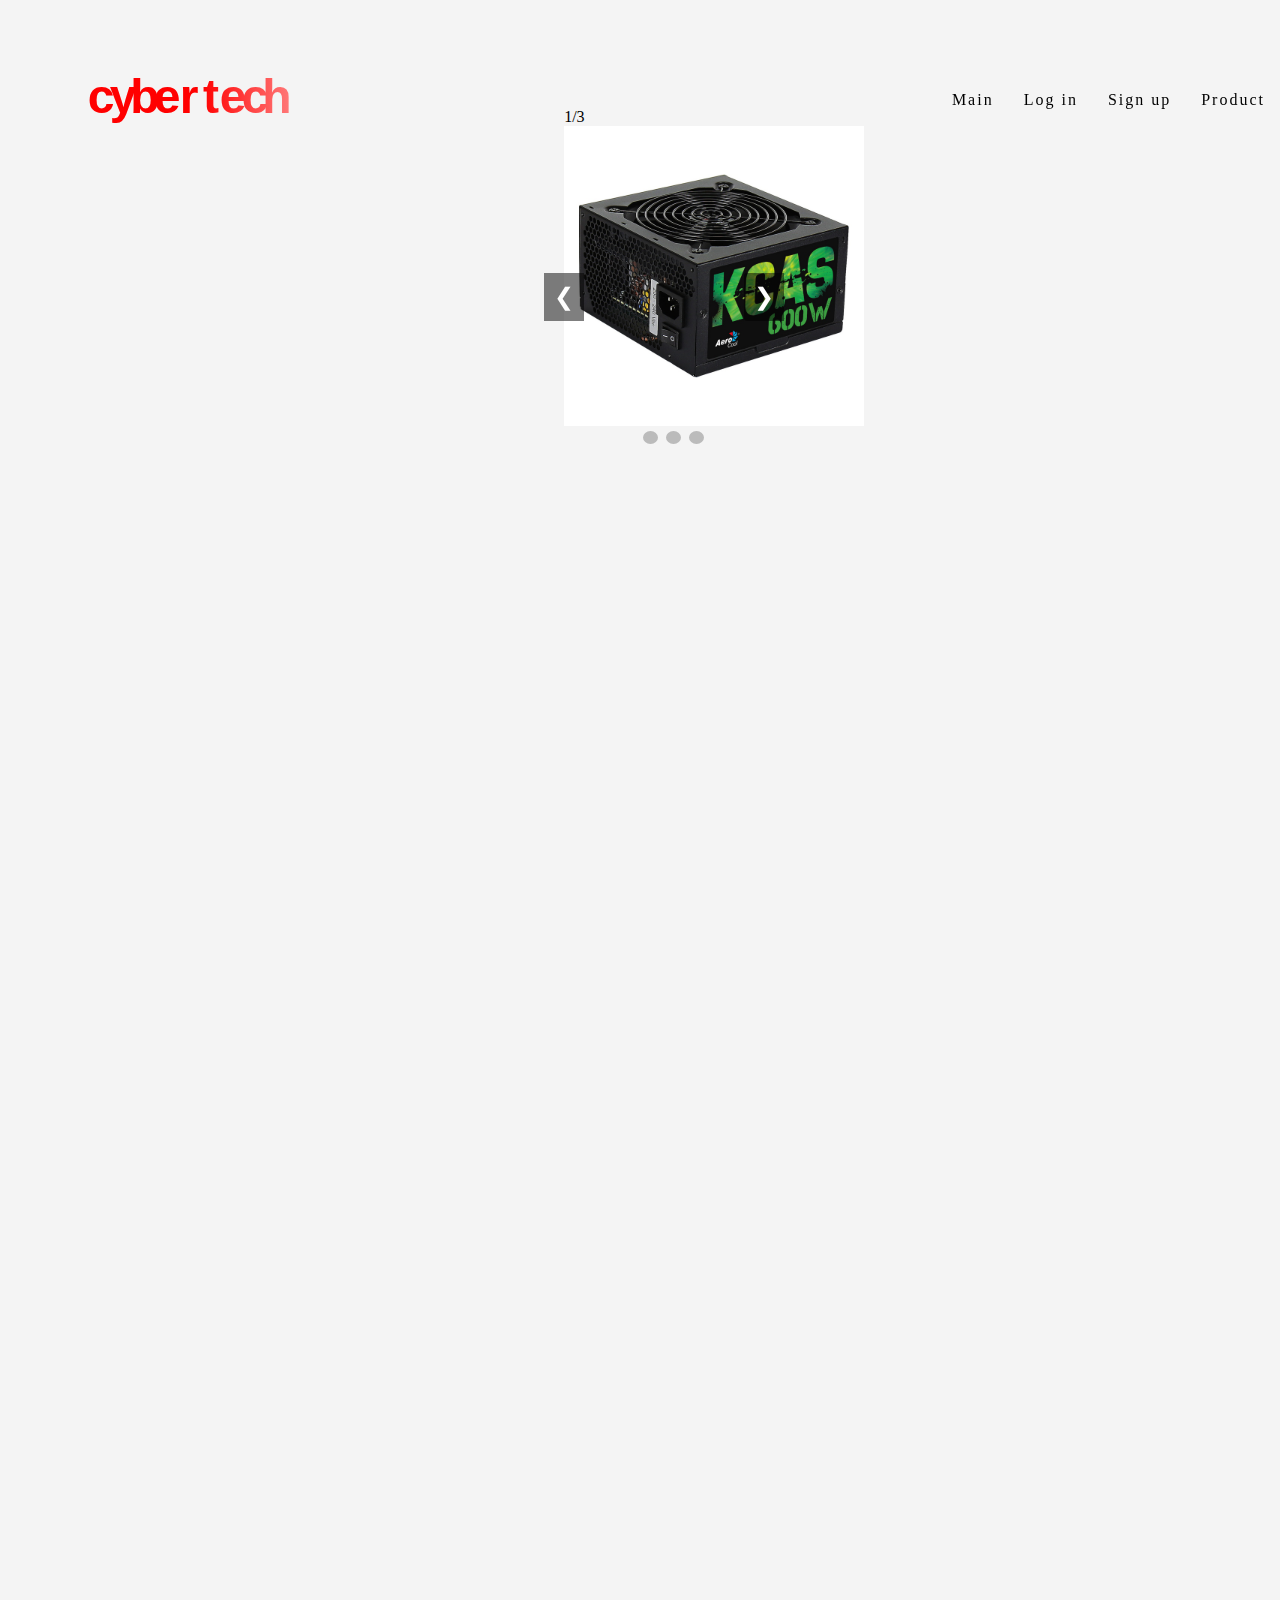
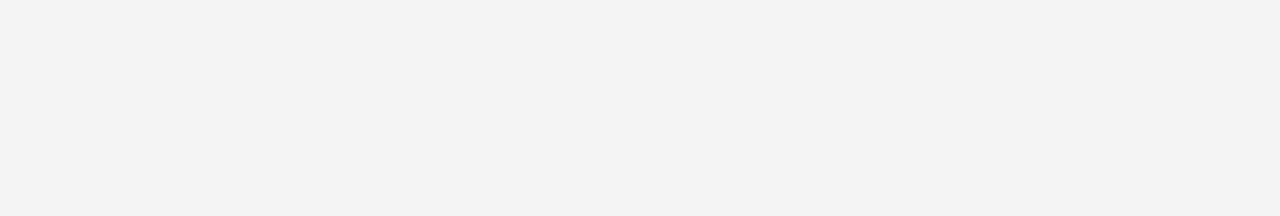
<file: index.html>
<!DOCTYPE html>
<html lang="en">
<head>
    <meta charset="UTF-8">
    <meta http-equiv="X-UA-Compatible" content="IE=edge">
    <meta name="viewport" content="width=device-width, initial-scale=1.0">
    <link rel="stylesheet" type="text/css" href="style.css">
    <title>Document</title>
</head>
<body>
    <header>
      <!-- logo created with a help of canvas-->
        <canvas id="logoCanvas" width="400" height="200"></canvas>

        <script>
          const canvas = document.getElementById('logoCanvas');
          const ctx = canvas.getContext('2d');
        
          // Setting logo styles
          const gradient = ctx.createLinearGradient(0, 0, canvas.width, 0);
          gradient.addColorStop(0, '#00ff00');
          gradient.addColorStop(1, '#ff00ff');
          ctx.fillStyle = gradient;
          ctx.font = 'bold 48px Arial';
          ctx.textAlign = 'center';
          ctx.textBaseline = 'middle';
        
          // logo's text
          const text = 'cybertech';
        
          // Rendering distorted text
          const x = canvas.width / 2;
          const y = canvas.height / 2;
          const distortion = 22;
          let gradientOffset = 0;
        
          function draw() {
            ctx.clearRect(0, 0, canvas.width, canvas.height);
        
            // Updating gradient position
            gradientOffset += 0.01;
            if (gradientOffset > 1) {
              gradientOffset = 0;
            }
        
            // apply gradient to the text
            const gradientWithOffset = ctx.createLinearGradient(
              0,
              0,
              canvas.width,
              0
            );
            gradientWithOffset.addColorStop(0, '#ff0000');

            gradientWithOffset.addColorStop(gradientOffset, '#ffffff');
            ctx.fillStyle = gradientWithOffset;
        
            //Rendering distorted text
            ctx.save();
            ctx.translate(x, y);
        
            for (let i = 0; i < text.length; i++) {
              const char = text[i];
              const charX = (i - text.length / 2) * distortion;
              ctx.fillText(char, charX, 0);
            }
        
            ctx.restore();
        
            // request for the next animation frame
            requestAnimationFrame(draw);
          }
        
          // Animation starter
          draw();
        </script>
    <nav>
   <ul >    
    <li><a class="menu" href="/">Main</a></li>
    <li><a class="reg" href="login/login.html">Log in</a></li>
    <li><a class="reg" href="form/form.html">Sign up</a></li>
    <li><a class="menu" href="products/product.html">Product</a></li>
    <li><a class="content"  href="cart/cart.html">Cart</a></li>
    <li><a class="content" href="profile/profile.html">Profile</a></li>

   </ul>
   </nav>
    </header>
    <!--slider with a 3 products-->
    <div class="slideshow-container">


      <div class="fade">
        <div class="numbertext">1/3</div>
        <img src="kcas.jpg" alt="motherboard aorus">
      </div>
      <div class="fade">
        <div class="numbertext">2/3</div>
        <img src="motherboard_aor.jpg" alt="aorus">
      </div>
      <div class="fade">
        <div class="numbertext">3/3</div>
        <img src="kpt.jpg" alt="rtx">
      </div>
      <!-- arrows -->
      <div class="arrows">
      <a class="next" onClick="plusSlides(1)">&#10095;</a>
      <a class="prev"  onClick="plusSlides(-1)">&#10094;</a>
    </div>
      <div class="dotlist">
        <div style="text-align: center;">
          <span class="dot" onClick="currentSlide(0)"></span>
          <span class="dot" onClick="currentSlide(1)"></span>
          <span class="dot" onClick="currentSlide(2)"></span>
        </div>
      </div>
    </div>
    <script src="slider.js"></script>
    
    
    <script>
        var token = localStorage.getItem('jwtToken');
        var reg = document.querySelectorAll('.reg')
        var isAuthenticated = token !== null && token !== undefined && token !== '';
        if (isAuthenticated) {
    // Пользователь авторизован, отобразить контент
    var links = document.querySelectorAll('.content')
      links[0].style.display = 'block'
      links[1].style.display = 'block'
      reg[0].style.display = 'none'
      reg[1].style.display = 'none'
    } else {
    // Пользователь не авторизован, скрыть контент
    var links = document.querySelectorAll('.content')
      links[0].style.display = 'none'
      links[1].style.display = 'none'
      reg[0].style.display = 'block'
      reg[1].style.display = 'block'
    }

    </script>



</body> 
</html>
</file>
<file: style.css>
:root
{
    background-color: #f4f4f4;
    --box-shadow:
    0 16px 24px 2px rgba(33,37,41,.02),
    0 6px 30px 5px rgba(33,37,41,.04),
    0 8px 10px -5px rgba(33,37,41,1);
    --border-radius: 4px;
}
img
{
    width: 300px;
}
.menu
{
    display: flex;
    flex-direction: row;

}

.menu a{
    display: block;
    margin: 0;
    padding: 5px;
    border-radius: 2px;
    width: 75px;
    text-align: center;
}
.menu a:hover{
    background-color: lightgrey;
}
.slideshow-container
{
    overflow: auto;
    display: grid;
    padding: 100px 0 100px 44%;
    margin: auto;

}
.fade{
    transition: display 0.3s ease-in-out;
}
.fade img
{
    transition: display 1s ease-in-out;
    height: 300px;
}

.next
{
    right: 0;
    border-radius: 3px 0 0 3px;
}
.prev:hover, next:hover{
    background-color: rgba(0,0,0,0.8);
}
.text
{
    color: #f2f2f2;
    font-size: 12px;
    padding: 8px 12px;
    position: absolute;
    top:0;
}

.dot
{
    cursor: pointer;
    height: 13px;
    width: 15px;
    margin:0 2px;
    background-color: #bbb;
    border-radius: 50%;
    display: inline-block;
    transition: background-color 0.6s ease;
}

.dot:active
{
    background-color: #717171;
}

.dotlist{

    width: 31%;

}


body
{
    min-height: 200vh;
}
header
{
    position: fixed;
    top: 0;
    left: 0;
    width: 100%;
    display: flex;
    justify-content: space-between;
    align-items: center;
    transition: 0.6s;
}
header .logo
{
    position: relative;
    font-weight: 700;
    color: black;
    text-decoration: none;
    font-size: 2em;
    text-transform: uppercase;
    letter-spacing: 2px;
    transition: 0.6s;
}
header ul
{
    position: relative;
    display: flex;
    justify-content: center;
    align-items: center;
}
header ul li
{
    position: relative;
    list-style: none;
}
header ul li a
{
    position: relative;
    margin: 0 15px;
    text-decoration: none;
    color: black;
    letter-spacing: 2px;
    font-weight: 500px;
    transition: 0.6s;
    
}
.check {
    position: relative;
    display: block;
    width: 40px;
    height: 20px;
    background: rgb(29, 29, 29);
    cursor: pointer;
    border-radius: 20px;
    overflow: hidden;
    transition: ease-in 0.5s;
}
input[type="checkbox"]:checked~.check {
    background-color: #fff;
    box-shadow: 0 0 0;
}
input[type="checkbox"]:checked~.check::before {
    transform: translateX(-50px);
}
.check::before {
    content: '';
    position: absolute;
    top: 2px;
    left: 2px;
    background-color: #fff;
    width: 16px;
    height: 16px;
    border-radius: 50%;
    transition: 0.5s;
    margin-right: 30px;
}
input[type="checkbox"]:checked~.check::after {
    transform: translateX( 0px);
}
.check::after {
    content: '';
    position: absolute;
    top: 2px;
    right: 2px;
    background-color: rgb(29, 29, 29);
    width: 16px;
    height: 16px;
    border-radius: 50%;
    transition: 0.5s;
    transform: translateX( 50px);
}
input#switcher
{
    margin-left: 50px;
}
.prev,
.next {
  position: absolute;
  top: 33%;
  transform: translateY(-50%);
  font-size: 24px;
  color: white;
  background-color: rgba(0, 0, 0, 0.5);
  padding: 10px;
  cursor: pointer;
  z-index: 2;
}

.prev {
  left: 10px;
  margin-left: 41.7%;
}

.next {
  right: 10px;
  margin-right: 38%;
}
</file>
